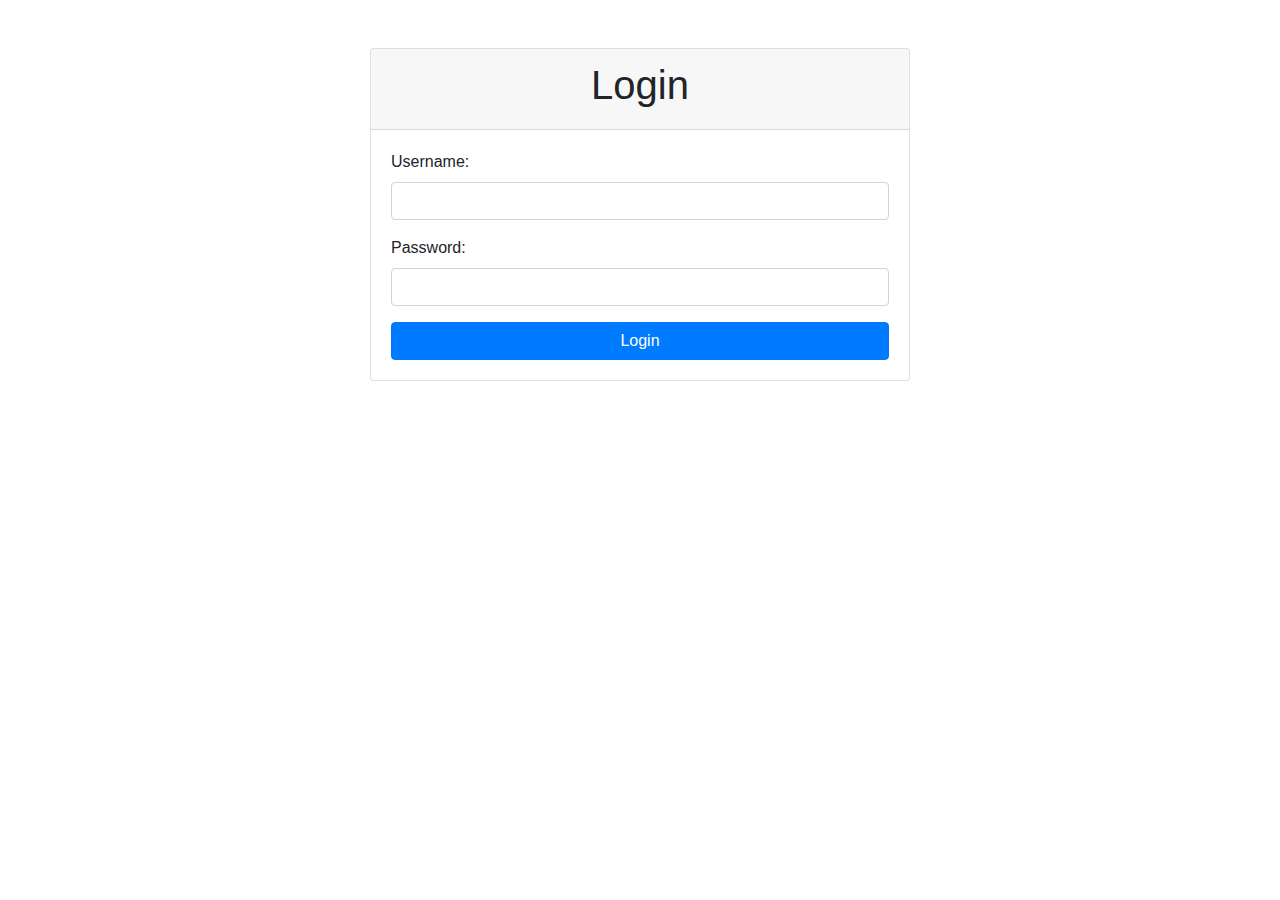
<file: BoxCommerceHtmlUI/CreateOrders.html>
<!DOCTYPE html>
<html lang="en">

<head>
    <meta charset="UTF-8">
    <meta name="viewport" content="width=device-width, initial-scale=1.0">
    <link rel="stylesheet" href="https://stackpath.bootstrapcdn.com/bootstrap/4.5.2/css/bootstrap.min.css">
    <link href="https://maxcdn.bootstrapcdn.com/bootstrap/4.5.2/css/bootstrap.min.css" rel="stylesheet">
    <link href="https://cdnjs.cloudflare.com/ajax/libs/font-awesome/6.4.2/css/all.min.css" rel="stylesheet">

    <title>Items List</title>

</head>

<body>
    <nav class="navbar navbar-expand-lg navbar-light">
        <a class="navbar-brand" href="#">My App</a>
        <div class="collapse navbar-collapse" id="navbarNav">
            <ul class="navbar-nav">
                <li class="nav-item">
                    <a class="nav-link" href="#">Customer</a>
                </li>
                <li class="nav-item">
                    <a class="nav-link" href="Items.html">Items</a>
                </li>
                <li class="nav-item">
                    <a class="nav-link" href="CreateOrders.html">Orders</a>
                </li>
            </ul>
        </div>
    </nav>

    <div class="container">
        <h3>Create Order</h3>
        <form id="order-form">
            <div class="form-group">
                <input type="hidden" name="CustomerId" id="CustomerId" />
                <div class="container mt-4">
                    <h3>Customer Information</h3>
                    <div class="row">
                        <div class="col-md-6">
                            <div class="card">
                                <div class="card-body">
                                    <h5 class="card-title">Customer Details</h5>
                                    <dl class="row">
                                        
                                        <dt class="col-sm-4">Name:</dt>
                                        <dd class="col-sm-8" id="customerNameCard"></dd>
                                        
                                        <dt class="col-sm-4">Email:</dt>
                                        <dd class="col-sm-8" id="customerEmailCard"></dd>
                                        
                                        <dt class="col-sm-4">Phone:</dt>
                                        <dd class="col-sm-8" id="customerPhoneCard"></dd>
                                    </dl>
                                </div>
                            </div>
                        </div>
                    </div>
                </div>
                <!--I need to add Customer Data here-->
                
            </div>
            <button type="button" class="btn btn-primary" id="create-order-btn">Create Order</button>
            <div class="text-center" id="create-order-spinner">
                <div class="spinner-border" role="status">
                    <span class="sr-only">Creating Order...</span>
                </div>
            </div>
        </form>
    </div>

    <div class="container mt-5">
        <h3>My Orders</h3>
        <table class="table table-striped">
            <thead>
                <tr>
                    <th>Order ID</th>
                    <th>Customer ID</th>
                    <th>Order Date</th>
                    <th>Status</th>
                    <th>Total Price</th>
                    <th>Action</th>
                </tr>
            </thead>
            <tbody id="order-table-body">

            </tbody>
        </table>
        <div class="text-center" id="table-spinner">
            <div class="spinner-border" role="status">
                <span class="sr-only">Loading...</span>
            </div>
        </div>
    </div>

    <div class="modal fade" id="itemModal" tabindex="-1" aria-labelledby="itemModalLabel" aria-hidden="true">
        <div class="modal-dialog modal-lg modal-dialog-centered">
            <div class="modal-content">
                <div class="modal-header">
                    <h5 class="modal-title" id="itemModalLabel">Order Items</h5>
                    <input type="hidden" name="OrderId" id="OrderId" />
                    <input type="hidden" name="CustomerId" id="CustomerId" />
                    <input type="hidden" name="OrderStatus" id="OrderStatus" />
                    <button type="button" class="close" data-dismiss="modal" aria-label="Close">
                        <span aria-hidden="true">&times;</span>
                    </button>
                </div>
                <div class="modal-body">
                    <div class="container">
                        <div class="row">
                            <div class="col-md-6">
                                <div class="form-group">
                                    <label for="itemDropdown">Select an Item:</label>
                                    <select id="itemDropdown" class="form-control">
                                        <option value="">Please select an item</option>
                                    </select>
                                </div>
                            </div>
                            <div class="col-md-3">
                                <div class="form-group">
                                    <label for="quantity">Quantity:</label>
                                    <input type="number" name="quantity" id="quantity" class="form-control" min="1"
                                        required />
                                </div>

                            </div>
                            <div class="col-md-3">
                                <div class="form-group">
                                    <button type="button" class="btn btn-primary" id="addItemBtn"
                                        style="margin-top: 20%;">Add Item</button>
                                </div>
                            </div>
                        </div>
                    </div>

                    <div class="container mt-5">
                        <h3>Items</h3>
                        <table class="table table-striped" id="OrderItems">
                            <thead>
                                <tr>
                                    <th>Item ID</th>
                                    <th>Name</th>
                                    <th>Item Type</th>
                                    <th>Quantity</th>
                                    <th>Price</th>
                                    <th>Amount</th>
                                    <th>Action</th>
                                </tr>
                            </thead>
                            <tbody id="item-table-body">
                            </tbody>
                        </table>
                        <div class="text-center" id="add-item-order-spinner">
                            <div class="spinner-border" role="status">
                                <span class="sr-only">Adding Item...</span>
                            </div>
                        </div>
                    </div>
                </div>
                <div class="modal-footer">
                    <button type="button" class="btn btn-secondary" data-dismiss="modal">Close</button>
                    <button type="button" class="btn btn-primary" id="confirmOrderBtn">Confirm Order</button>
                </div>
            </div>
        </div>
    </div>


    <script src="https://code.jquery.com/jquery-3.6.0.min.js"></script>
    <script src="https://maxcdn.bootstrapcdn.com/bootstrap/4.5.2/js/bootstrap.min.js"></script>
    <script src="orders-script.js"></script>
    <script src="styles.css"></script>
    <script>
        
    </script>
</body>

</html>
</file>
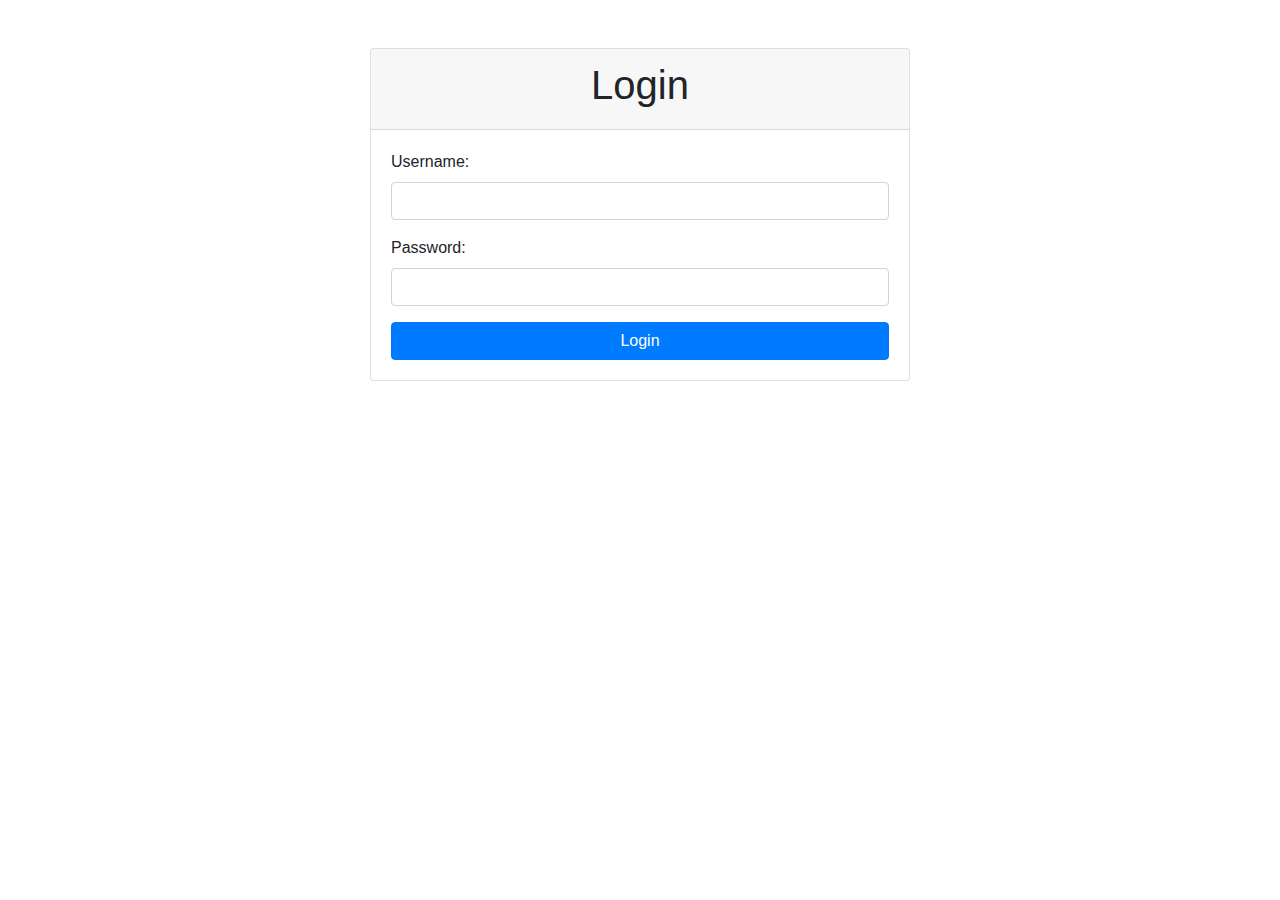
<file: BoxCommerceHtmlUI/login.html>
<!DOCTYPE html>
<html>

<head>
    <title>Login</title>
    <link rel="stylesheet" href="https://stackpath.bootstrapcdn.com/bootstrap/4.5.2/css/bootstrap.min.css">
</head>

<body>
    <div class="container mt-5">
        <div class="row">
            <div class="col-md-6 offset-md-3">
                <div class="card">
                    <div class="card-header">
                        <h1 class="text-center">Login</h1>
                    </div>
                    <div class="card-body">
                        <form id="loginForm">
                            <div class="form-group">
                                <label for="username">Username:</label>
                                <input type="text" class="form-control" id="username" name="username" required>
                            </div>
                            <div class="form-group">
                                <label for="password">Password:</label>
                                <input type="password" class="form-control" id="password" name="password" required>
                            </div>
                            <button class="btn btn-primary btn-block" id="btnLogin">Login</button>
                        </form>
                    </div>
                </div>
            </div>
        </div>
    </div>

    <script src="https://code.jquery.com/jquery-3.5.1.slim.min.js"></script>
    <script src="https://cdn.jsdelivr.net/npm/@popperjs/core@2.9.3/dist/umd/popper.min.js"></script>
    <script src="https://stackpath.bootstrapcdn.com/bootstrap/4.5.2/js/bootstrap.min.js"></script>
    <script>
        $(document).ready(function () {
            $("#btnLogin").on("click", function () {
                window.location.href = "CreateOrders.html?CustomerId=" + "B3114104-0464-427D-8217-99D5C9E266BE";
            });

        });
    </script>
</body>

</html>
</file>
